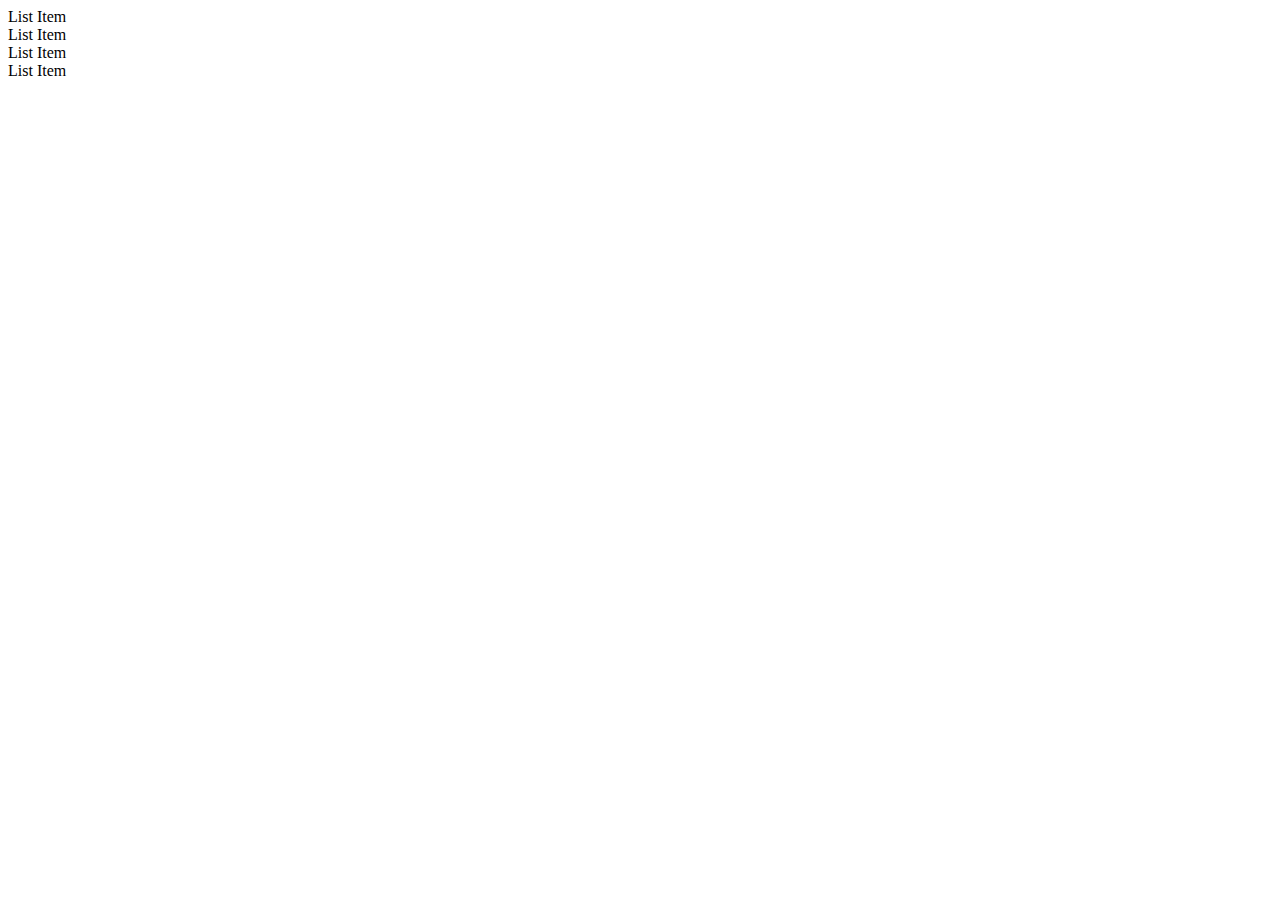
<file: Web-Programming/CSS-Homeworks/CSS Layout/1. DropDown List/index.html>
<!DOCTYPE html>
<html>
<head>
    <title>DropDownList</title>
    <style>
		.sub {
		background-color: #f0f0f0;
			-webkit-transition: height 500ms ease-out;
               -moz-transition: height 500ms ease-out;
                 -o-transition: height 500ms ease-out;
                    transition: height 500ms ease-out;
		}
		#main a {
		display:block;
		width:150px;
		color:black;
		}

		#main ul li a {
		color:grey;
		}

		#main, #main ul {
		padding:0;
		margin:0;
		}
		#main li {
		list-style:none;
		}

		.sub {
		margin-left:5px;
		}

		#main li ul { 
		display:none; 

		}
		#main li:hover ul { 
		display:block; 
		}

		a:hover, a:active {
		text-decoration:underline;
		}

		a, a:link, a:visited {
		text-decoration:none;
		}

		#main li a:hover, #main li ul li:hover {
		text-decoration:underline;
		}
	</style>
</head>
<body>
    <ul id="main">
        <li><a href="#">List Item</a>
            <ul class="sub">
                <li class="sub"><a href="#">Sublist Item</a></li>
                <li class="sub"><a href="#">Sublist Item</a></li>
                <li class="sub"><a href="#">Sublist Item</a></li>
                <li class="sub"><a href="#">Sublist Item</a></li>
                <li class="sub"><a href="#">Sublist Item</a></li>
                <li class="sub"><a href="#">Sublist Item</a></li>
            </ul>

        </li>
        <li><a href="#">List Item</a>
			<ul class="sub">
                <li class="sub"><a href="#">Sublist Item</a></li>
                <li class="sub"><a href="#">Sublist Item</a></li>
            </ul>
		</li>
        <li><a href="#">List Item</a>
		    <ul class="sub">
                <li class="sub"><a href="#">Sublist Item</a></li>
                <li class="sub"><a href="#">Sublist Item</a></li>
                <li class="sub"><a href="#">Sublist Item</a></li>
            </ul>
		</li>	
        <li><a href="#">List Item</a>
             <ul class="sub">
                <li class="sub"><a href="#">Sublist Item</a></li>
                <li class="sub"><a href="#">Sublist Item</a></li>
                <li class="sub"><a href="#">Sublist Item</a></li>
                <li class="sub"><a href="#">Sublist Item</a></li>
                <li class="sub"><a href="#">Sublist Item</a></li>
                <li class="sub"><a href="#">Sublist Item</a></li>
                <li class="sub"><a href="#">Sublist Item</a></li>
                <li class="sub"><a href="#">Sublist Item</a></li>
                <li class="sub"><a href="#">Sublist Item</a></li>
                <li class="sub"><a href="#">Sublist Item</a></li>
            </ul>
        </li>
    </ul>
</body>
</html>
</file>
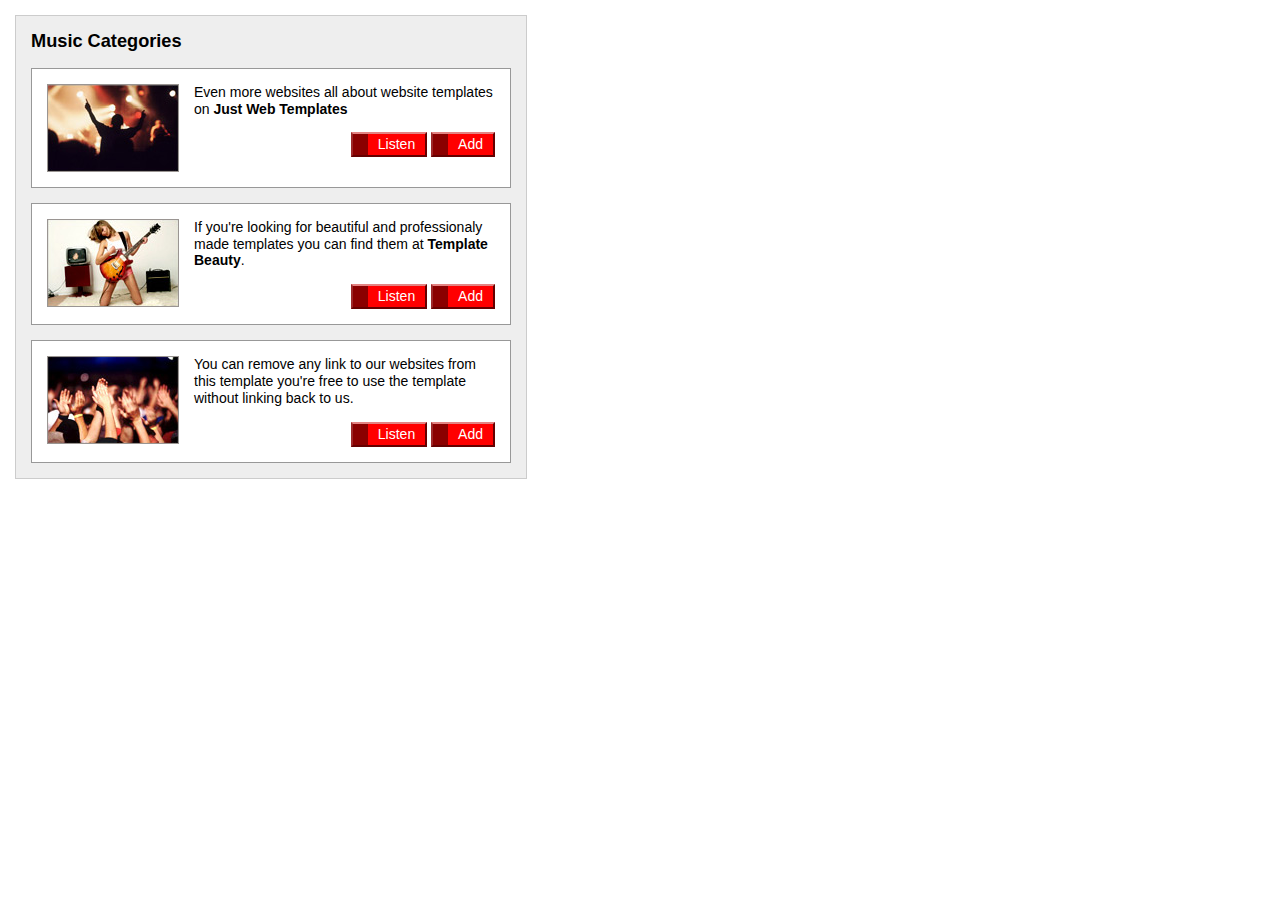
<file: Web-Programming/CSS-Homeworks/CSS Layout/2. Music Categories/index.html>
<!DOCTYPE html>
<html>
<head>
    <meta charset="utf-8" />
    <title>2. Music Categories</title>
	<link rel="stylesheet" type="text/css" href="styles.css" />
</head>

<body>
    <article class="music-categories">
        <h1>Music Categories</h1>

        <section class="music-category">
            <img src="images/category-TOP.png" alt="Category TOP" width="130" height="86">
            <p>Even more websites all about website templates on <strong>Just Web Templates</strong></p>
            <p class="actions">
                <a href="#" class="btn">Listen</a>
                <a href="#" class="btn">Add</a>
            </p>
        </section>

        <section class="music-category">
            <img src="images/category-MIDDLE.png" alt="Category MIDDLE" width="130" height="86">
            <p>If you're looking for beautiful and professionaly made templates you can find them at <strong>Template Beauty</strong>.</p>
            <p class="actions">
                <a href="#" class="btn">Listen</a>
                <a href="#" class="btn">Add</a>
            </p>
        </section>

        <section class="music-category">
            <img src="images/category-BOTTOM.png" alt="Category BOTTOM" width="130" height="86">
            <p>You can remove any link to our websites from this template you're free to use the template without linking back to us.</p>
            <p class="actions">
                <a href="#" class="btn">Listen</a>
                <a href="#" class="btn">Add</a>
            </p>
        </section>
    </article>
</body>
</html>
</file>
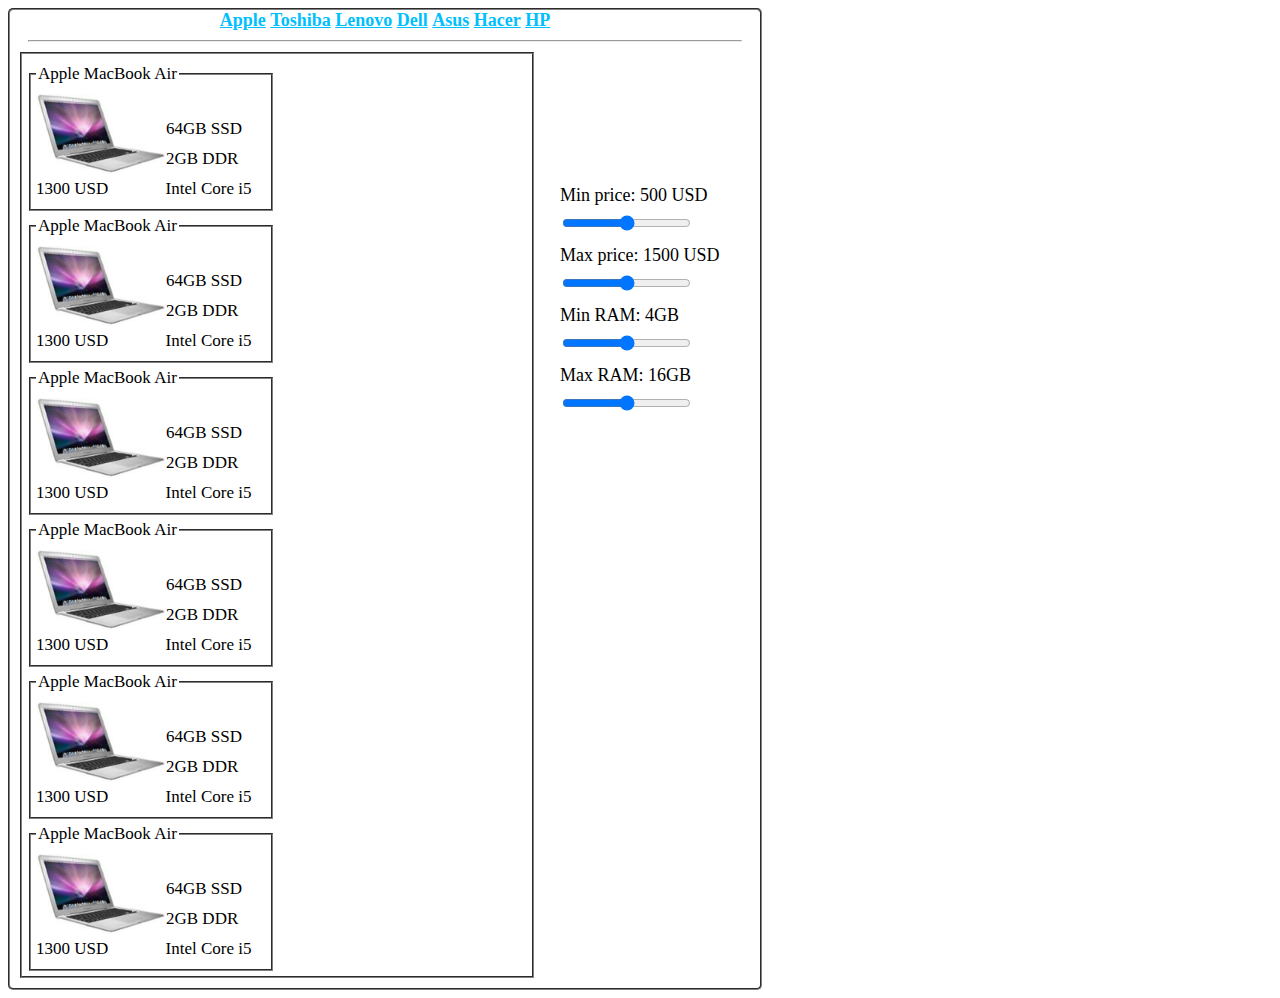
<file: Web-Programming/CSS-Homeworks/CSS Layout/5. Laptops/index.html>
<!DOCTYPE html>

<html>
	<head>
		<title>Web page 1</title>
		<meta http-equiv="content-type" content="text/html;charset=UTF-8" />
		<link href="styles.css" rel="stylesheet" type="text/css" />
	</head>

	<body>
		<section>
			<header>
				<ul>
					<li><a href="">Apple</a></li>
					<li><a href="">Toshiba</a></li>
					<li><a href="">Lenovo</a></li>
					<li><a href="">Dell</a></li>
					<li><a href="">Asus</a></li>
					<li><a href="">Hacer</a></li>
					<li><a href="">HP</a></li>
				</ul>
				<hr />
			</header>
			<div>
				<ul id="lap">
					<li>
						<fieldset>
							<legend>Apple MacBook Air</legend>
							<img src="laptop.jpg" alt="laptop"/>
							<p>	
								64GB SSD
								2GB DDR 
								1300 USD
								<span>Intel Core i5</span>
							</p>
						</fieldset>
					</li>
					<li>
						<fieldset>
							<legend>Apple MacBook Air</legend>
							<img src="laptop.jpg" alt="laptop"/>
							<p>	
								64GB SSD
								2GB DDR 
								1300 USD
								<span>Intel Core i5</span>
							</p>
						</fieldset>
					</li>
					<li>
						<fieldset>
							<legend>Apple MacBook Air</legend>
							<img  src="laptop.jpg" alt="laptop"/>
							<p>	
								64GB SSD
								2GB DDR 
								1300 USD
								<span>Intel Core i5</span>
							</p>
						</fieldset>
					</li>
					<li>
						<fieldset>
							<legend>Apple MacBook Air</legend>
							<img  src="laptop.jpg" alt="laptop"/>
							<p>	
								64GB SSD
								2GB DDR 
								1300 USD
								<span>Intel Core i5</span>
							</p>
						</fieldset>
					</li>
					<li>
						<fieldset>
							<legend>Apple MacBook Air</legend>
							<img  src="laptop.jpg" alt="laptop"/>
							<p>	
								64GB SSD
								2GB DDR 
								1300 USD
								<span>Intel Core i5</span>
							</p>
						</fieldset>
					</li>
					<li>
						<fieldset>
							<legend>Apple MacBook Air</legend>
							<img  src="laptop.jpg" alt="laptop"/>
							<p>	
								64GB SSD
								2GB DDR 
								1300 USD
								<span>Intel Core i5</span>
							</p>
						</fieldset>
					</li>
				</ul>
			</div>
			<form>
				<ul>
					<li>Min price: 500 USD</li>
					<li><input type="range" min="0" max="1000" value="500" id="Minp"/></li>
					<li>Max price: 1500 USD</li>
					<li><input type="range" min="0" max="3000" value="1500" /></li>
					<li>Min RAM: 4GB</li>
					<li><input type="range" min="0" max="8" value="4" /></li>
					<li>Max RAM: 16GB</li>
					<li><input type="range" min="0" max="32" value="16" /></li>
				</ul>
			</form>
		</section>
	</body>
</html>
</file>
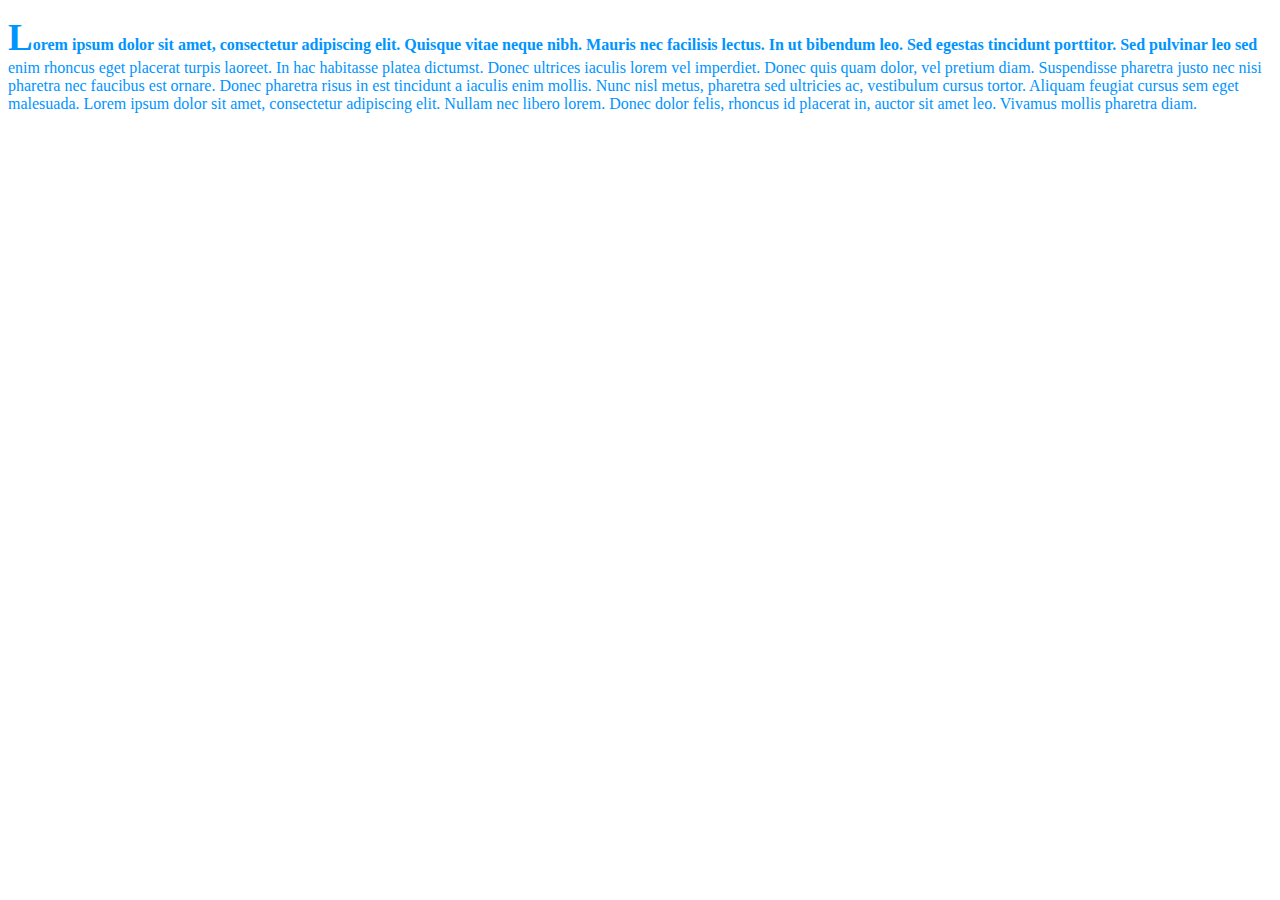
<file: Web-Programming/CSS-Homeworks/CSS Presentation/1. Lorem Ipsum Text/1. Lorem Ipsum.html>
<!DOCTYPE html>

<html>
<head>
    <title>Lorem ipsum Texts</title>
    <link rel="stylesheet" href="styles.css" />
</head>
<body>
    <p>
        Lorem ipsum dolor sit amet, consectetur adipiscing elit. Quisque vitae neque nibh. 
        Mauris nec facilisis lectus. In ut bibendum leo. Sed egestas tincidunt porttitor. 
        Sed pulvinar leo sed enim rhoncus eget placerat turpis laoreet. In hac habitasse 
        platea dictumst. Donec ultrices iaculis lorem vel imperdiet. Donec quis quam dolor, 
        vel pretium diam. Suspendisse pharetra justo nec nisi pharetra nec faucibus est ornare. 
        Donec pharetra risus in est tincidunt a iaculis enim mollis. Nunc nisl metus, pharetra 
        sed ultricies ac, vestibulum cursus tortor. Aliquam feugiat cursus sem eget malesuada. 
        Lorem ipsum dolor sit amet, consectetur adipiscing elit. Nullam nec libero lorem. Donec 
        dolor felis, rhoncus id placerat in, auctor sit amet leo. Vivamus mollis pharetra diam. 
    </p>
</body>
</html>
</file>
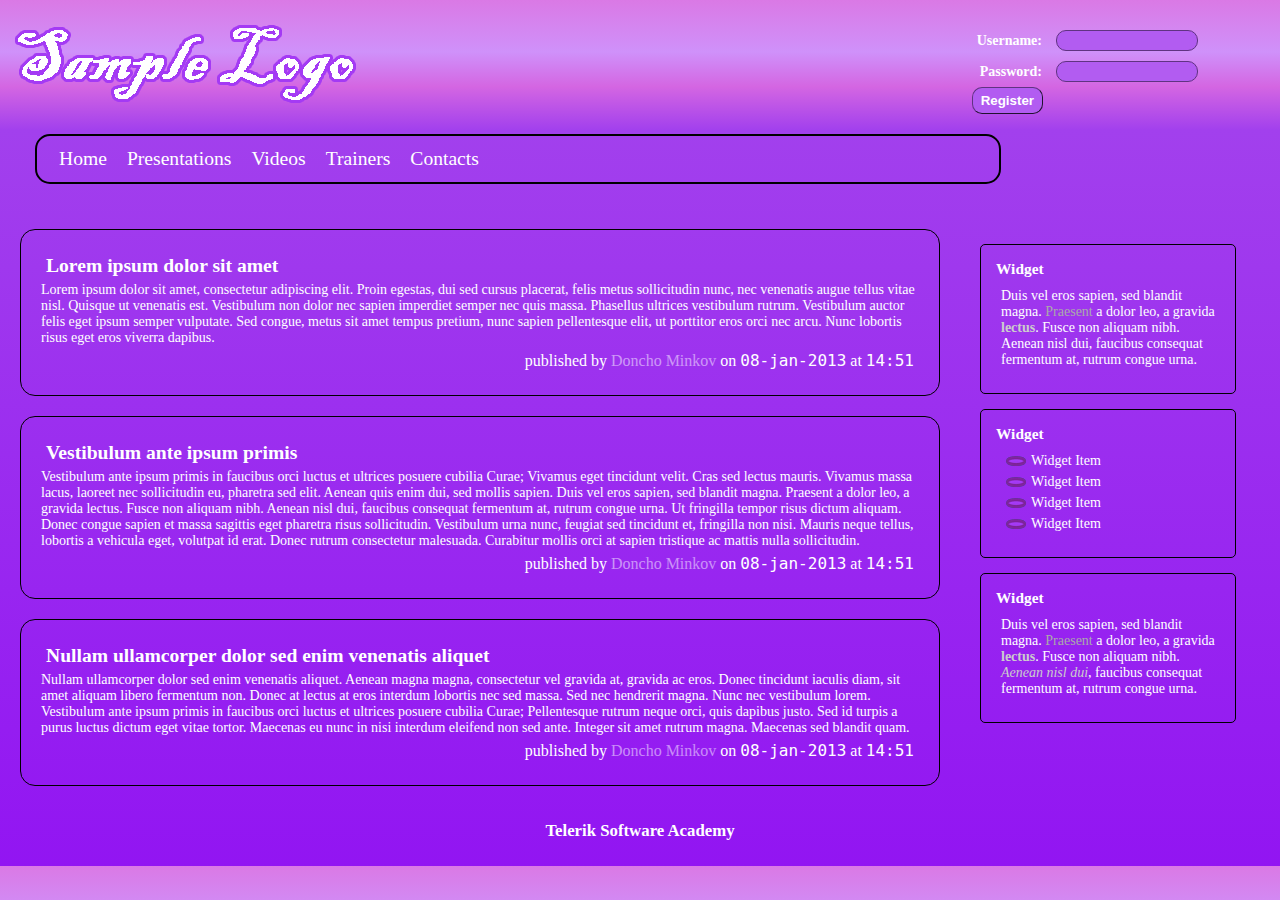
<file: Web-Programming/CSS-Homeworks/CSS Presentation/2. Design By Image/2. homework.html>
﻿<!DOCTYPE html>
<html>
<head>
    <title>CSS Styling </title>
    <link href="2. homework.css" rel="stylesheet" />
</head>
<body>
    <header>
        <div id="header-container">
            <div id="logo-container">
                <h1>
                    <a href="#">
                        <img src="images/Sample%20Logo.png" />
                    </a>
                </h1>
            </div>
            <div id="reg-form-container">
                <form>
                    <div>
                        <label for="tb-username">Username: </label>
                        <input type="text" id="tb-username" name="tb-username"/><br />
                        <label for="tb-password">Password: </label>
                        <input type="password" id="tb-password" name="tb-password"/>
                    </div>
                    <button id="btn-register">Register</button>
                </form>
            </div>
        </div>
        <nav>
            <ul id="main-nav-list"  class="nav-list">
                <li>
                    <a href="#">Home</a>
                </li>
                <li>
                    <a href="#">Presentations</a>
                    <ul class="nav-list sub-nav-list">
                        <li class="selected">
                            <a href="#">Intro CSS Styling Course</a>
                        </li>
                        <li>
                            <a href="#">CSS Overview</a>
                        </li>
                        <li>
                            <a href="#">CSS Presentation</a>
                        </li>
                        <li>
                            <a href="#">CSS Display</a>
                        </li>
                        <li>
                            <a href="#">CSS Layout</a>
                        </li>
                        <li>
                            <a href="#">SASS</a>
                        </li>
                        <li>
                            <a href="#">LESS</a>
                        </li>
                    </ul>
                </li>
                <li>
                    <a href="#">Videos</a>
                </li>
                <li>
                    <a href="#">Trainers</a>
                </li>
                <li>
                    <a href="#">Contacts</a>
                </li>
            </ul>
        </nav>
    </header>
    <section>
        <article>
            <header>
                <h1>Lorem ipsum dolor sit amet</h1>
            </header>
            <p>Lorem ipsum dolor sit amet, consectetur adipiscing elit. Proin egestas, dui sed cursus placerat, felis metus sollicitudin nunc, nec venenatis augue tellus vitae nisl. Quisque ut venenatis est. Vestibulum non dolor nec sapien imperdiet semper nec quis massa. Phasellus ultrices vestibulum rutrum. Vestibulum auctor felis eget ipsum semper vulputate. Sed congue, metus sit amet tempus pretium, nunc sapien pellentesque elit, ut porttitor eros orci nec arcu. Nunc lobortis risus eget eros viverra dapibus.</p>
            <footer>
                <p>
                    published by
                    <a href="#">Doncho Minkov</a> on
                    <time>08-jan-2013</time> at
                    <time>14:51</time>
                </p>
            </footer>
        </article>
        <article>
            <header>
                <h1>Vestibulum ante ipsum primis</h1>
            </header>
            <p>Vestibulum ante ipsum primis in faucibus orci luctus et ultrices posuere cubilia Curae; Vivamus eget tincidunt velit. Cras sed lectus mauris. Vivamus massa lacus, laoreet nec sollicitudin eu, pharetra sed elit. Aenean quis enim dui, sed mollis sapien. Duis vel eros sapien, sed blandit magna. Praesent a dolor leo, a gravida lectus. Fusce non aliquam nibh. Aenean nisl dui, faucibus consequat fermentum at, rutrum congue urna. Ut fringilla tempor risus dictum aliquam. Donec congue sapien et massa sagittis eget pharetra risus sollicitudin. Vestibulum urna nunc, feugiat sed tincidunt et, fringilla non nisi. Mauris neque tellus, lobortis a vehicula eget, volutpat id erat. Donec rutrum consectetur malesuada. Curabitur mollis orci at sapien tristique ac mattis nulla sollicitudin.</p>
            <footer>
                <p>
                    published by
                    <a href="#">Doncho Minkov</a> on
                    <time>08-jan-2013</time> at
                    <time>14:51</time>
                </p>
            </footer>
        </article>
        <article>
            <header>
                <h1>Nullam ullamcorper dolor sed enim venenatis aliquet</h1>
            </header>
            <p>Nullam ullamcorper dolor sed enim venenatis aliquet. Aenean magna magna, consectetur vel gravida at, gravida ac eros. Donec tincidunt iaculis diam, sit amet aliquam libero fermentum non. Donec at lectus at eros interdum lobortis nec sed massa. Sed nec hendrerit magna. Nunc nec vestibulum lorem. Vestibulum ante ipsum primis in faucibus orci luctus et ultrices posuere cubilia Curae; Pellentesque rutrum neque orci, quis dapibus justo. Sed id turpis a purus luctus dictum eget vitae tortor. Maecenas eu nunc in nisi interdum eleifend non sed ante. Integer sit amet rutrum magna. Maecenas sed blandit quam.	</p>
            <footer>
                <p>
                    published by
                    <a href="#">Doncho Minkov</a> on
                    <time>08-jan-2013</time> at
                    <time>14:51</time>
                </p>
            </footer>
        </article>
    </section>

    <aside>
        <ul>
            <li>
                <h2>Widget</h2>
                <p>
                    Duis vel eros sapien, sed blandit magna.
                    <a href="#">Praesent</a> a dolor leo, a gravida <strong>lectus</strong>. Fusce non aliquam nibh. Aenean nisl dui, faucibus consequat fermentum at, rutrum congue urna.
                </p>
            </li>
            <li>
                <h2>Widget</h2>
                <ul>
                    <li>
                        Widget Item
                    </li>
                    <li>
                        Widget Item
                    </li>
                    <li>
                        Widget Item
                    </li>
                    <li>
                        Widget Item
                    </li>
                </ul>
            </li>
            <li>
                <h2>Widget</h2>
                <p>
                    Duis vel eros sapien, sed blandit magna.
                    <a href="#">Praesent</a> a dolor leo, a gravida <strong>lectus</strong>. Fusce non aliquam nibh. <em>Aenean nisl dui</em>, faucibus consequat fermentum at, rutrum congue urna.
                </p>
            </li>
        </ul>
    </aside>
    <footer>
        <p>
            Telerik Software Academy
        </p>
    </footer>
</body>
</html>
</file>
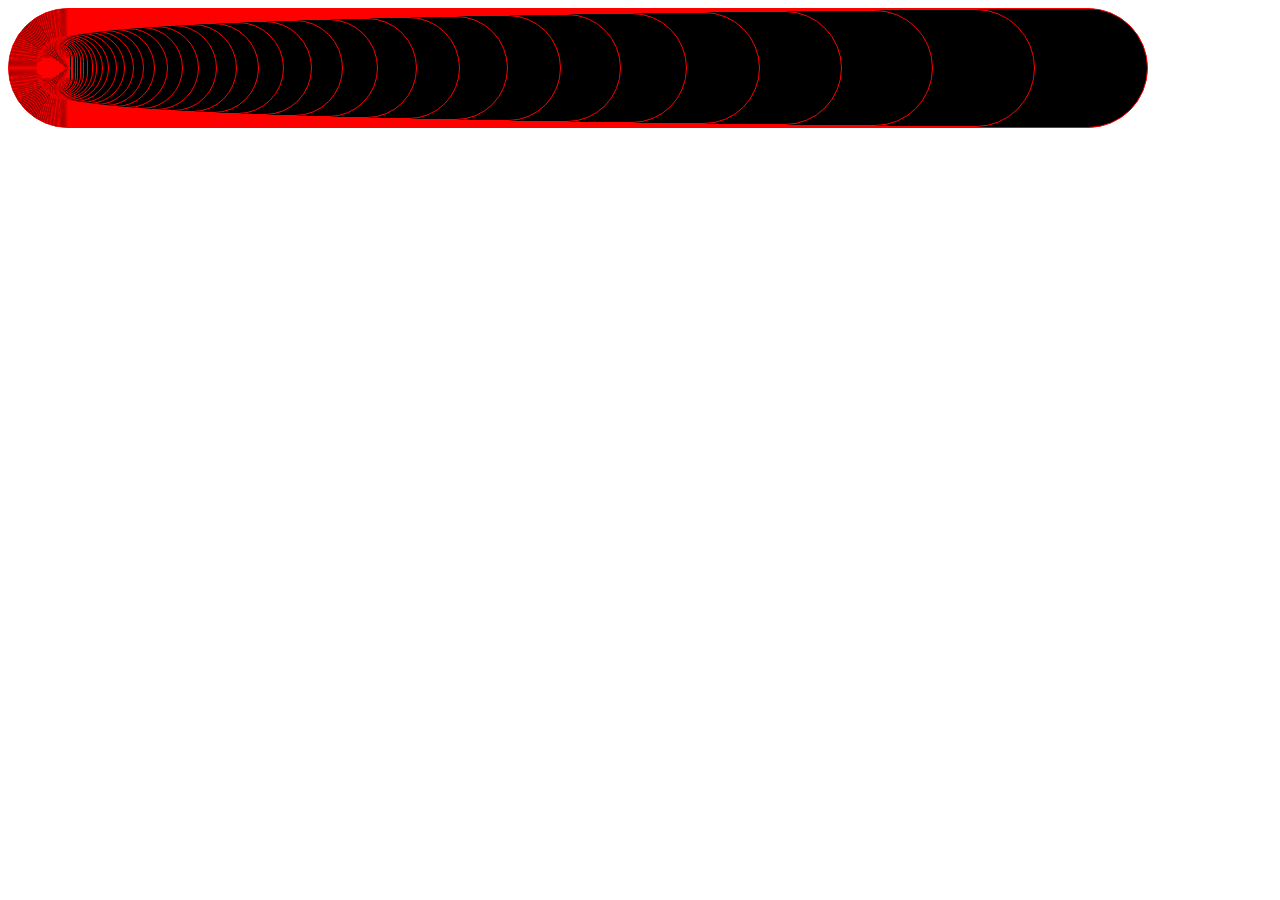
<file: Web-Programming/CSS-Homeworks/CSS Presentation/3. Many divs/3. Many divs.html>
<!DOCTYPE html>
<html >
<head>
    <title>3. Many divs</title>
    <style>
        body {
             }
        div {
            background: #000; 
            border-radius: 65px;            
            border: 1px solid #FF0000;            
            width:90%;          
            }
    </style>
</head>
<body>
<div><div><div><div><div><div><div><div><div><div>
<div><div><div><div><div><div><div><div><div><div>
<div><div><div><div><div><div><div><div><div><div>
<div><div><div><div><div><div><div><div><div><div>
<div><div><div><div><div><div><div><div><div><div>
<div><div><div><div><div><div><div><div><div><div>

</div></div></div></div></div></div></div></div></div>
</div></div></div></div></div></div></div></div></div>
</div></div></div></div></div></div></div></div></div>
</div></div></div></div></div></div></div></div></div>
</div></div></div></div></div></div></div></div>
</div></div></div></div></div></div></div></div>
</div></div></div></div></div></div></div></div>
</body>
</html>
</file>
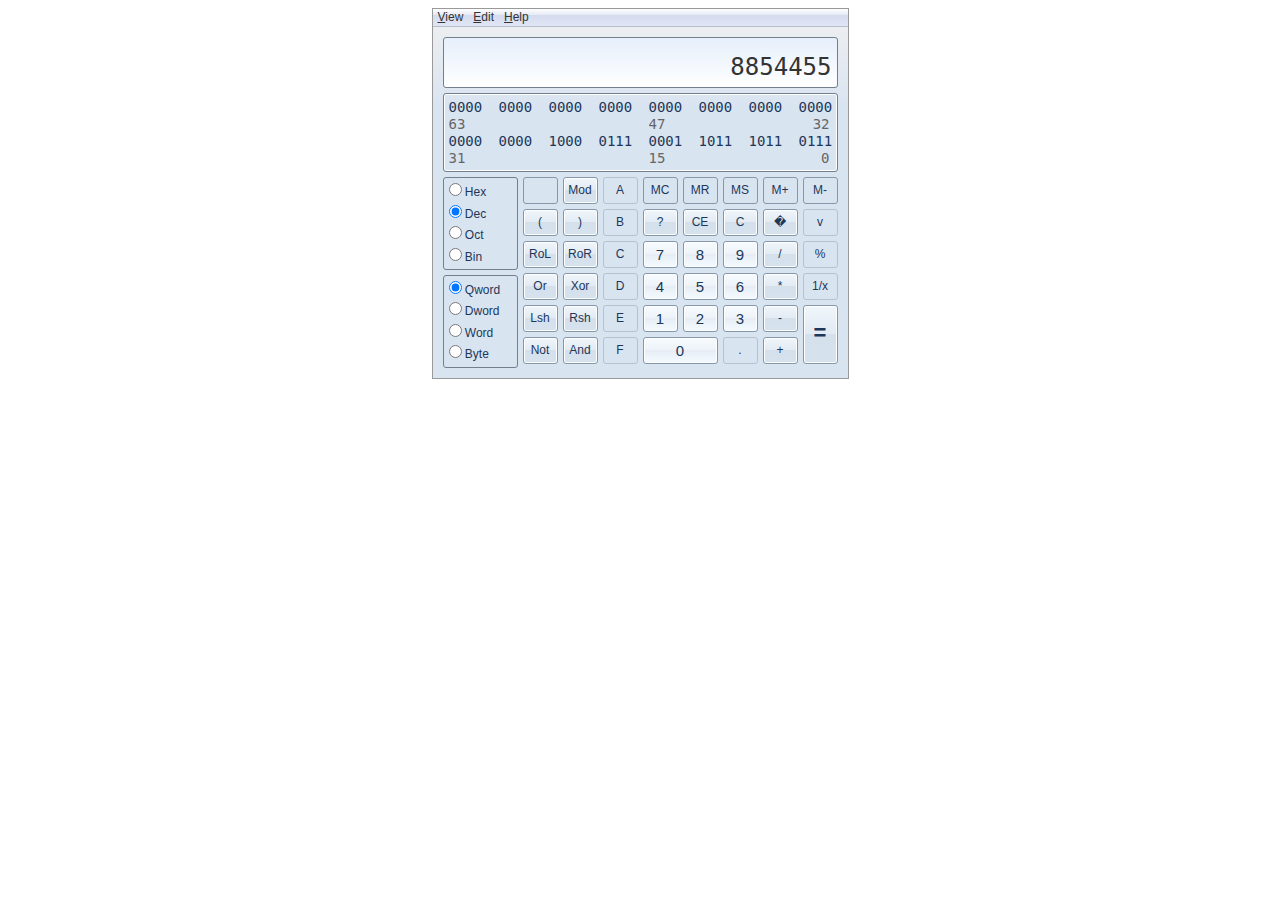
<file: Web-Programming/CSS-Homeworks/CSS Presentation/4. MS Calculator/4. MS Calculator.html>
<!DOCTYPE html>
<html>
<head>
    <meta charset="utf-8" />
    <title>MS Calculator</title>
	<link rel="stylesheet" href="styles.css" />
</head>

<body>
    <section class="calculator">
        <ul class="main-menu inline">
            <li><span class="keyboard-shortcut">V</span>iew</li>
            <li><span class="keyboard-shortcut">E</span>dit</li>
            <li><span class="keyboard-shortcut">H</span>elp</li>
        </ul>

        <form class="display-number box">
            <input type="text" class="input-big input-block input-transparent code" value="8854455" />
        </form>

        <div class="binary-representation box box-inset code">
            <ul class="inline">
                <li>0000</li><li>0000</li><li>0000</li><li>0000</li><li>0000</li><li>0000</li><li>0000</li><li>0000</li>
            </ul>
            <ul class="inline binary-index muted">
                <li>63  </li>
				<li>47  </li>
				<li>  32</li>
            </ul>

            <ul class="inline">
                <li>0000</li><li>0000</li><li>1000</li><li>0111</li><li>0001</li><li>1011</li><li>1011</li><li>0111</li>
            </ul>
            <ul class="inline binary-index muted">
                <li>31  </li>
				<li>15  </li>
				<li>   0</li>
            </ul>
        </div>

        <div class="row">
            <div class="span2">
                <form class="box">
                    <ul class="unstyled">
                        <li><label><input type="radio" name="numeralSystem" value="hex" /> Hex</label></li>
                        <li><label><input type="radio" name="numeralSystem" value="dec" checked /> Dec</label></li>
                        <li><label><input type="radio" name="numeralSystem" value="oct" /> Oct</label></li>
                        <li><label><input type="radio" name="numeralSystem" value="bin" /> Bin</label></li>
                    </ul>
                </form>

                <form class="box">
                    <ul class="unstyled">
                        <li><label><input type="radio" name="wordSize" value="qword" checked /> Qword</label></li>
                        <li><label><input type="radio" name="wordSize" value="dword" /> Dword</label></li>
                        <li><label><input type="radio" name="wordSize" value="word" /> Word</label></li>
                        <li><label><input type="radio" name="wordSize" value="byte" /> Byte</label></li>
                    </ul>
                </form>
            </div>

            <form class="span8">
                <div class="row">
                    <button class="span1 btn btn-muted">&nbsp;</button>
                    <button class="span1 btn">Mod</button>
                    <button class="span1 btn" disabled>A</button>
                    <button class="span1 btn btn-muted">MC</button>
                    <button class="span1 btn btn-muted">MR</button>
                    <button class="span1 btn btn-muted">MS</button>
                    <button class="span1 btn btn-muted">M+</button>
                    <button class="span1 btn btn-muted">M-</button>
                </div>

                <div class="row">
                    <button class="span1 btn">(</button>
                    <button class="span1 btn">)</button>
                    <button class="span1 btn" disabled>B</button>
                    <button class="span1 btn">?</button>
                    <button class="span1 btn">CE</button>
                    <button class="span1 btn">C</button>
                    <button class="span1 btn">�</button>
                    <button class="span1 btn" disabled>v</button>
                </div>

                <div class="row">
                    <button class="span1 btn">RoL</button>
                    <button class="span1 btn">RoR</button>
                    <button class="span1 btn" disabled>C</button>
                    <button class="span1 btn btn-loud">7</button>
                    <button class="span1 btn btn-loud">8</button>
                    <button class="span1 btn btn-loud">9</button>
                    <button class="span1 btn">/</button>
                    <button class="span1 btn" disabled>%</button>
                </div>

                <div class="row">
                    <button class="span1 btn">Or</button>
                    <button class="span1 btn">Xor</button>
                    <button class="span1 btn" disabled>D</button>
                    <button class="span1 btn btn-loud">4</button>
                    <button class="span1 btn btn-loud">5</button>
                    <button class="span1 btn btn-loud">6</button>
                    <button class="span1 btn">*</button>
                    <button class="span1 btn" disabled>1/x</button>
                </div>

                <div class="row">
                    <div class="span7">
                        <div class="row">
                            <button class="span1 btn">Lsh</button>
                            <button class="span1 btn">Rsh</button>
                            <button class="span1 btn" disabled>E</button>
                            <button class="span1 btn btn-loud">1</button>
                            <button class="span1 btn btn-loud">2</button>
                            <button class="span1 btn btn-loud">3</button>
                            <button class="span1 btn">-</button>
                        </div>

                        <div class="row">
                            <button class="span1 btn">Not</button>
                            <button class="span1 btn">And</button>
                            <button class="span1 btn" disabled>F</button>
                            <button class="span2 btn btn-loud">0</button>
                            <button class="span1 btn" disabled>.</button>
                            <button class="span1 btn">+</button>
                        </div>
                    </div>

                    <button class="span1 row2 btn"><strong>=</strong></button>
                </div>
            </form>
        </div>
    </section>
</body>
</html>
</file>
<file: Web-Programming/CSS-Homeworks/CSS Layout/2. Music Categories/styles.css>
body {
	margin: 15px;
	font: 14px/1.2 Verdana, sans-serif;
}

h1 {
	margin: 0;
	font-size: 1.3em;
}

.music-categories {
	padding: 15px;
	width: 480px;
	background: #eee;
	border: 1px solid #ccc;
}

.music-categories h1 { margin-bottom: 15px; }

.music-category {
	overflow: hidden;
	padding: 15px;
	border: 1px solid #989898;
	background: #fff;
}
.music-category:not(:last-child) { margin-bottom: 15px; }

.music-category img {
	float: left;
	margin-right: 15px;
	border: 1px solid #9A9592;
}

.music-category p { margin: 0; }

.actions { text-align: right; }

.btn {
	display: inline-block;
	margin-top: 15px;
	padding: 0 10px 0 25px;
	color: #fff;
	text-decoration: none;
	line-height: 1.5em;
}
.btn {
	border-top: 2px solid #E38382;
	border-right: 2px solid #650000;
	border-bottom: 2px solid #650000;
	border-left: 2px solid #9C2829;
	background: #f00;
	box-shadow: inset 15px 0 0 #8A0000;
}
.btn:hover { text-decoration: underline; }
</file>
<file: Web-Programming/CSS-Homeworks/CSS Layout/5. Laptops/styles.css>
section{
	border:2px groove rgb(128,128,128);
	border-radius:5px;
	width:750px;
	font-size:18px;
	}
a{
	font-weight:bold;
	color:deepskyblue;
	}
div{
	border:2px groove rgb(128,128,128);
	width:500px;
	padding:5px;
	margin:10px;
	font-size:17px;
	line-height:30px;
	}
ul{
	list-style-type:none;
	padding:0;
	margin:0;
	
	}
li{
	display:inline-block;
	}
hr{
	width:95%;
	}
fieldset{
	width:230px;
	padding:5px;
	border:2px groove rgb(128,128,128);
	}
img{
	float:left;
	height:80px;
	width:130px;
	}
span{
	padding-left:53px;
	}	
p{ 
	padding:0;
	margin:0;
	margin-top:20px;
	}

header{
	text-align:center;
	
	}
form{
	position:absolute;
	left:560px;
	top:180px;
	
	}

form ul li{
	display:block;
	line-height:30px;
	}
</file>
<file: Web-Programming/CSS-Homeworks/CSS Presentation/1. Lorem Ipsum Text/styles.css>
body {
    font-family : consolas ;
    color : #0094ff ;
}

p:first-letter {
    font-family:'Edwardian Script ITC';
    font-size :37px;
}

p:first-line {
    font-weight: bold;
}
</file>
<file: Web-Programming/CSS-Homeworks/CSS Presentation/2. Design By Image/2. homework.css>
.clearfix, body header div#header-container, body header nav, body header nav ul, body header nav ul li ul.sub-nav-list, body section, body aside {
    zoom: 1;
}

    .clearfix:after, body header div#header-container:after, body header nav:after, body header nav ul:after, body header nav ul li ul.sub-nav-list:after, body section:after, body aside:after, .clearfix:before, body header div#header-container:before, body header nav:before, body header nav ul:before, body header nav ul li ul.sub-nav-list:before, body section:before, body aside:before {
        content: "\0020";
        display: block;
        height: 0;
        overflow: hidden;
    }

    .clearfix:after, body header div#header-container:after, body header nav:after, body header nav ul:after, body header nav ul li ul.sub-nav-list:after, body section:after, body aside:after {
        clear: both;
    }

body, header, section, footer, article, h1, h2, h3, h4, h5, h6, input, button, label, p, fieldset, nav, ul, li, a, span, strong, em {
    margin: 0;
    padding: 0;
    border: 0;
}

div, h1, h3, h4, h5, h6, header, footer, body, section, nav, article, aside {
    display: block;
}

body {
    font: 14px normal Arial;
    color: white;
background: -moz-linear-gradient(top, rgba(218,121,229,1) 0%, rgba(207,145,250,1) 6%, rgba(212,102,226,1) 10%, rgba(162,64,237,1) 15%, rgba(146,21,242,1) 100%); /* FF3.6+ */
background: -webkit-linear-gradient(top, rgba(218,121,229,1) 0%,rgba(207,145,250,1) 6%,rgba(212,102,226,1) 10%,rgba(162,64,237,1) 15%,rgba(146,21,242,1) 100%); /* Chrome10+,Safari5.1+ */
background: -o-linear-gradient(top, rgba(218,121,229,1) 0%,rgba(207,145,250,1) 6%,rgba(212,102,226,1) 10%,rgba(162,64,237,1) 15%,rgba(146,21,242,1) 100%); /* Opera 11.10+ */
background: -ms-linear-gradient(top, rgba(218,121,229,1) 0%,rgba(207,145,250,1) 6%,rgba(212,102,226,1) 10%,rgba(162,64,237,1) 15%,rgba(146,21,242,1) 100%); /* IE10+ */
    }

    body header {
    color: white;
    font-weight: bold;
        padding-top: 25px;
        padding-bottom: 5px;
        padding-right: 15px;
        padding-left: 15px;
    }

        body header div#header-container div#logo-container {
            float: left;
            position: relative;
        }

        body header div#header-container div#reg-form-container {
            float: right;
            position: relative;
            right: 5%;
            top: 50%;
        }

            body header div#header-container div#reg-form-container div {
                text-align: right;
            }

                body header div#header-container div#reg-form-container div label {
                    width: 50px;
                    margin: 5px;
                }

                body header div#header-container div#reg-form-container div input {
                    width: 130px;
                    border: 1px solid #603382;
                    border-radius: 10px;
                    padding: 2px 5px;
                    margin: 5px;
                    background-color: #b25cf1;
                }

            body header div#header-container div#reg-form-container button {
                margin-left: auto;
                margin-right: auto;
                font-weight: bold;
                border: 1px solid #603382;
                border-style: outset;
                border-radius: 10px;
                padding: 5px 8px;
                color: white;
                background-color: #b25cf1;
            }

                body header div#header-container div#reg-form-container button:hover {
                    background-color: #8949b9;
                    border-style: inset;
                }

        body header nav {
            display: inline-block;
            width: 75%;
            margin: 20px 20px 20px 20px;
            padding: 12px;
            border: 2px solid #000;
            border-radius: 15px;
        }

            body header nav ul.nav-list {
                list-style-type: none;
            }

            body header nav ul li {
                float: left;
                margin: 0;
            }

                body header nav ul li a {
                    text-decoration: none;
                    padding: 0 10px 0 10px;
                    color: white;
                    font: 1.4em normal Arial;
                }

                    body header nav ul li a.selected {
                        font-weight: bold;
                    }

                body header nav ul li:hover > a {
                    text-decoration: underline;
                    color: #a8a8a8;
                }

                    body header nav ul li:hover > a + ul {
                        display: block;
                    }

                body header nav ul li ul.sub-nav-list {
                    position: absolute;
                    display: none;
                    background-color: rgba(179, 94, 243, 0.9);
                    border-radius: 5px;
                }

                body header nav ul li ul li {
                    float: none;
                    margin: 0 15px;
                    padding: 10px 0;
                    border-bottom: 1px solid black;
                }

                    body header nav ul li ul li:last-of-type {
                        border-bottom: none;
                    }

                    body header nav ul li ul li > a {
                        font-size: 1.2em;
                        color: #fff;
                    }

    body section {
    
        width: 75%;
        float: left;
        color: black;
    }

        body section article {
            color:white;
            margin: 20px;
            padding: 20px;
            border: 1px solid black;
            border-radius:15px;
        }

            body section article header {
                background: none;
                padding: 5px;
            }

                body section article header h1 {
                    font-size: 1.4em;
                    padding: 0;
                }

            body section article footer {
                padding: 5px;
                
            }

                body section article footer p {
                    font-size: 16px;
                    text-align: right;
                    font-weight: normal;
                }

                    body section article footer p time {
                        font-family: Consolas, 'Lucida Console', 'DejaVu Sans Mono', monospace;
                    }

                    body section article footer p a {
                        text-decoration: none;
                        color: rgba(255, 255, 255, 0.5);
                    }

                        body section article footer p a:hover {
                            text-decoration: underline;
                        }

    body aside {
        float: left;
        width: 20%;
        margin: 20px;
    }

        body aside > ul {
            list-style-type: none;
        }

            body aside > ul > li {
                margin: 15px 0;
                padding: 15px;
                border: 1px solid black;
                border-radius: 5px;
            }

                body aside > ul > li h2 {
                    font-size: 1.1em;
                    font-weight: bold;
                }

                body aside > ul > li p {
                    margin-top: 10px;
                    margin-right: 5px;
                    margin-bottom: 10px;
                    margin-left: 5px;
                    font-size: 14px;
                }

                    body aside > ul > li p a {
                        color: #aaaaaa;
                        text-decoration: none;
                        
                    }

                    body aside > ul > li p strong {
                        color: #cccccc;
                        font-weight: bold;
                        font-style: normal;
                    }

                    body aside > ul > li p em {
                        color: #cccccc;
                        font-weight: normal;
                        font-style: italic;
                    }

                body aside > ul > li ul {
                    list-style-type: none;
                    margin-top: 10px;
                    margin-right: 0;
                    margin-bottom: 10px;
                    margin-left: 0px;
                }

                    body aside > ul > li ul li {
                        margin-top: 5px;
                        margin-left: 10px;
                        margin-bottom: 0px;
                        margin-right: 0px;
                        background: url(images/li-dot.png) no-repeat;
                        background-position: 0 50%;
                        padding-left: 25px;
                    }

    body footer {
        clear: both;
        padding-top: 15px;
        padding-bottom: 25px;
        padding-right: 0px;
        padding-left: 0px;
    }

        body footer p {
            font-size: 1.2em;
            font-weight: bold;
            text-align: center;
        }
</file>
<file: Web-Programming/CSS-Homeworks/CSS Presentation/4. MS Calculator/styles.css>
ul, li, button, input {
	margin: 0;
	padding: 0;
}


body, button, input {
	color: #333;
	font: 12px/1.2 Segoe UI, sans-serif;
}

label, button:not(:disabled) { cursor: pointer; }


.unstyled { list-style: none; }

.inline { overflow: hidden; }
.inline li {
	float: left;
	list-style: none;
}

.keyboard-shortcut { text-decoration: underline; }

.code { font-family: Consolas, monospace; }

.muted { color: #666; }

.input-block { width: 100%; }
.input-big { font-size: 24px; }
.input-transparent {
	outline: 0;
	border: none;
	background: none;
}


.row { margin-left: -5px; } 
.row:after {
	display: table;
	clear: both; 
	content: " ";
}
[class ^= "span"], [class *= " span"] {
	float: left;
	margin-left: 5px;
}
.span1      { width:  35px; }
.span2      { width:  75px; } 
.span7      { width: 275px; }
.span8      { width: 315px; } 
.calculator { width: 395px; }


.calculator {
	margin: 0 auto;
	padding: 0 10px 5px;
	border: 1px solid #999;
	background: -webkit-linear-gradient(#F0F0F0 0, #D9E4F1 100px);
	background:    -moz-linear-gradient(#F0F0F0 0, #D9E4F1 100px);
	background:      -o-linear-gradient(#F0F0F0 0, #D9E4F1 100px);
	background:         linear-gradient(#F0F0F0 0, #D9E4F1 100px);
}

.calculator .box,
.calculator .btn {
	margin-bottom: 5px;
	border: 1px solid #727F8D;
	border-radius: 3px;
	color: #1C3759;
}
.calculator .box { padding: 5px; }

.calculator .box-inset, .btn:not(:hover):not(:disabled):not(.btn-muted) { box-shadow: inset 0 0 0 1px #fff; }

.calculator form.box li + li { margin-top: 5px; }
.calculator form.box label { display: block; }

.calculator .main-menu {
	margin: 0 -10px 10px;
	padding: 1px 5px 2px;
	border-bottom: 1px solid #B6BCCC;
	background: -webkit-linear-gradient(#FEFEFF 0, #E5EAF5 34%, #D4DBED 35%, #E1E6F6 100%);
	background:    -moz-linear-gradient(#FEFEFF 0, #E5EAF5 34%, #D4DBED 35%, #E1E6F6 100%);
	background:      -o-linear-gradient(#FEFEFF 0, #E5EAF5 34%, #D4DBED 35%, #E1E6F6 100%);
	background:         linear-gradient(#FEFEFF 0, #E5EAF5 34%, #D4DBED 35%, #E1E6F6 100%);
}
.calculator .main-menu li + li { margin-left: 10px; }

.calculator .display-number {
	padding: 15px 5px 5px;
	background: -webkit-linear-gradient(#E6EFFB, #FFFFFF);
	background:    -moz-linear-gradient(#E6EFFB, #FFFFFF);
	background:      -o-linear-gradient(#E6EFFB, #FFFFFF);
	background:         linear-gradient(#E6EFFB, #FFFFFF);
}
.calculator .display-number input { text-align: right; }

.calculator .binary-representation { font-size: 14px; }
.calculator .binary-representation li { width: 33px; }
.calculator .binary-representation li + li { margin-left: 17px; }

.calculator .binary-index li:first-child { width: 183px; }
.calculator .binary-index li:last-child {
	width: 131px;
	text-align: right;
}

.calculator .btn {
	position: relative;
	height: 27px;
	border: 1px solid #8797AA;
	background: -webkit-linear-gradient(#F0F6FB 0, #E2EAF3 49%, #D5E0ED 50%, #D7E2EF 100%);
	background:    -moz-linear-gradient(#F0F6FB 0, #E2EAF3 49%, #D5E0ED 50%, #D7E2EF 100%);
	background:      -o-linear-gradient(#F0F6FB 0, #E2EAF3 49%, #D5E0ED 50%, #D7E2EF 100%);
	background:         linear-gradient(#F0F6FB 0, #E2EAF3 49%, #D5E0ED 50%, #D7E2EF 100%);
	line-height: 25px; 
}
.calculator .btn-loud {
	background: -webkit-linear-gradient(#F7FBFF 0, #EDF3F8 49%, #E7EDF5 50%, #F3FBFF 100%);
	background:    -moz-linear-gradient(#F7FBFF 0, #EDF3F8 49%, #E7EDF5 50%, #F3FBFF 100%);
	background:      -o-linear-gradient(#F7FBFF 0, #EDF3F8 49%, #E7EDF5 50%, #F3FBFF 100%);
	background:         linear-gradient(#F7FBFF 0, #EDF3F8 49%, #E7EDF5 50%, #F3FBFF 100%);
	font-size: 15px;
}
.calculator .btn-muted { background: #D9E4F1; }
.calculator .btn:hover,
.calculator .btn:focus {
	border-color: #F5D50F;
	background: -webkit-linear-gradient(#FEF5EB 0, #FCE3C6 49%, #FBD075 50%, #FCF8CA 100%);
	background:    -moz-linear-gradient(#FEF5EB 0, #FCE3C6 49%, #FBD075 50%, #FCF8CA 100%);
	background:      -o-linear-gradient(#FEF5EB 0, #FCE3C6 49%, #FBD075 50%, #FCF8CA 100%);
	background:         linear-gradient(#FEF5EB 0, #FCE3C6 49%, #FBD075 50%, #FCF8CA 100%);
}
.calculator .btn:not(:disabled):active { top: 1px; }
.calculator .btn:disabled {
	border-color: #B4C2D1;
	background: #D9E4F1;
}
.calculator .btn.row2 { height: 59px; }
.calculator .btn strong { font-size: 22px; }
</file>
